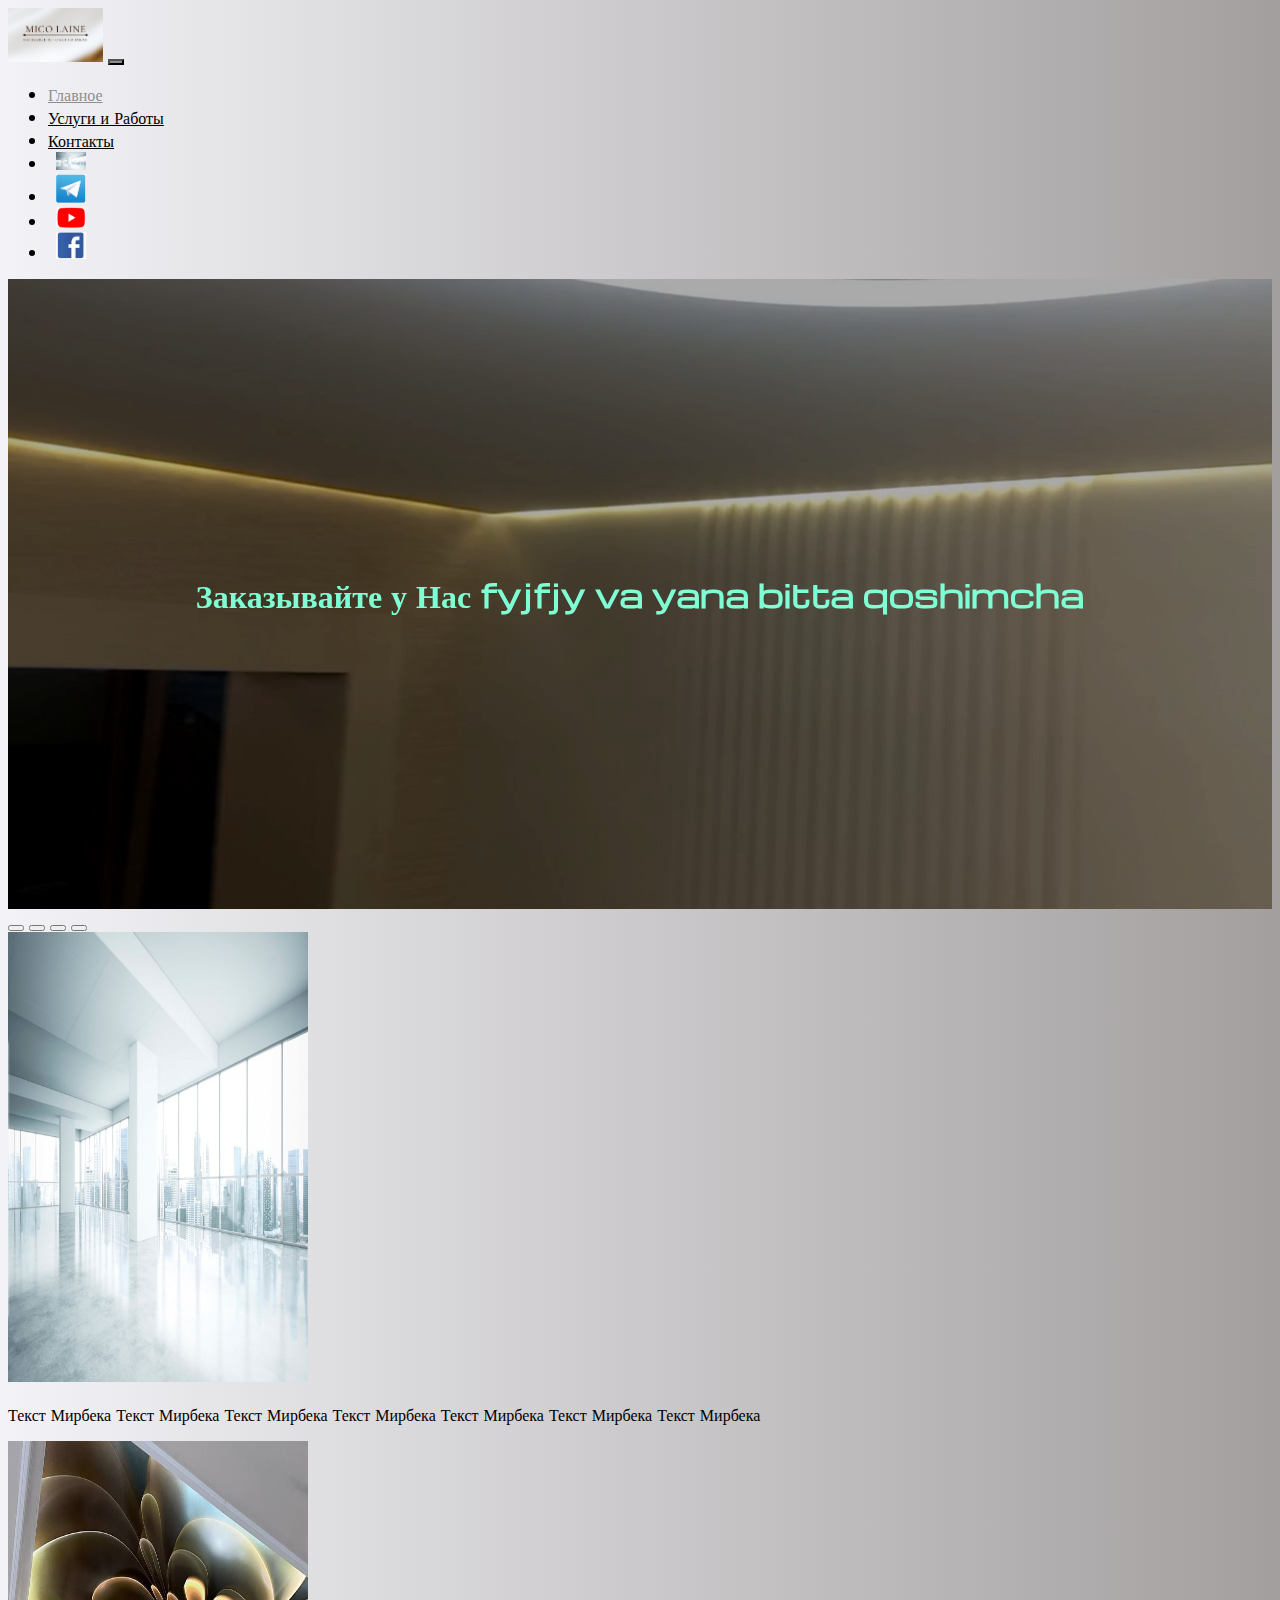
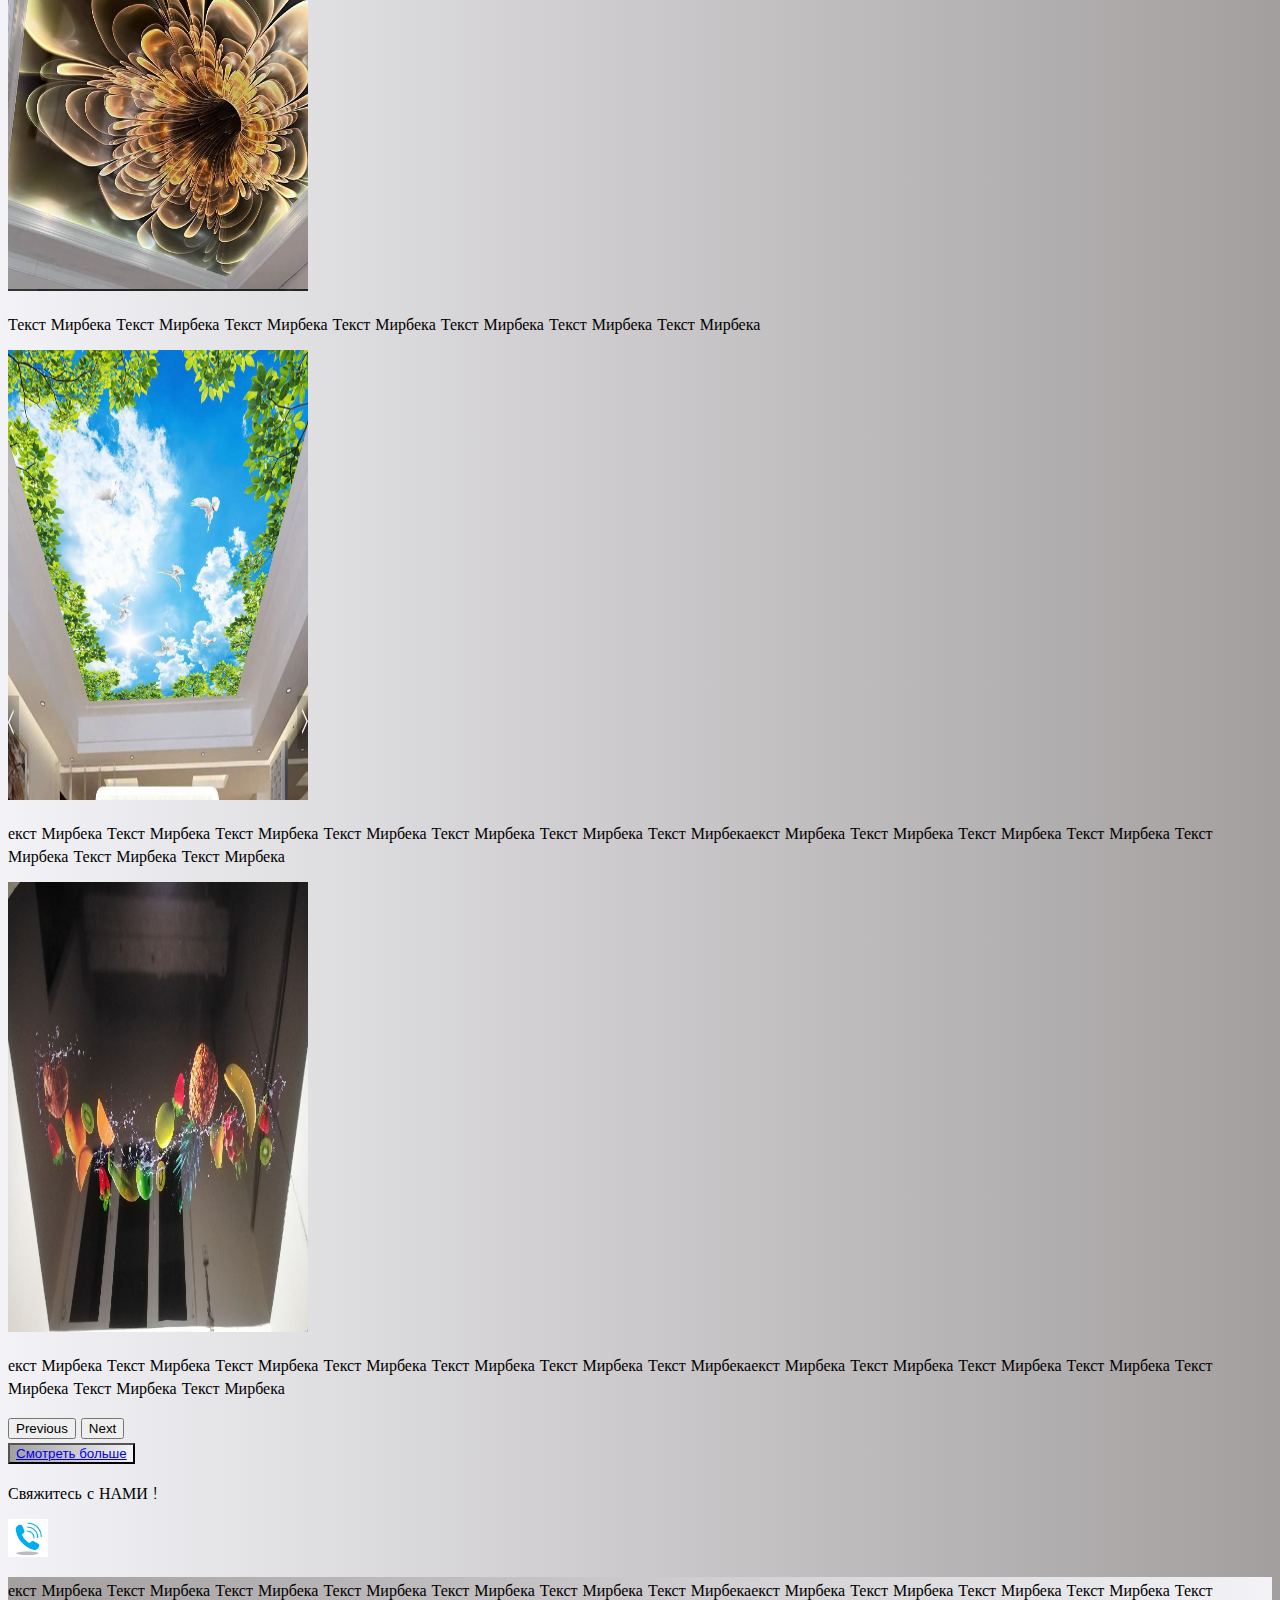
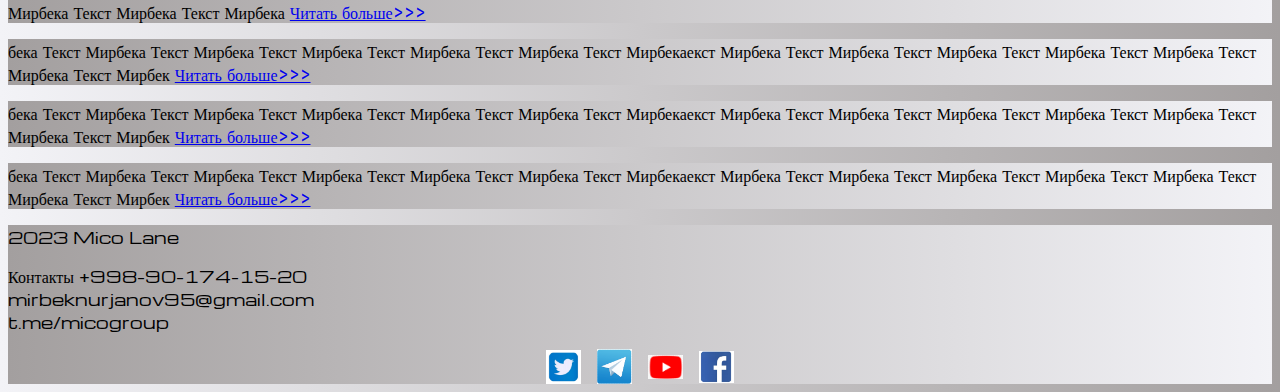
<file: index.html>
<!DOCTYPE html>
<html lang="en">
  <head>
    <meta charset="UTF-8" />
    <meta http-equiv="X-UA-Compatible" content="IE=edge" />
    <meta name="viewport" content="width=device-width, initial-scale=1.0" />
    <link
      href="https://cdn.jsdelivr.net/npm/bootstrap@5.2.3/dist/css/bootstrap.min.css"
      rel="stylesheet"
      integrity="sha384-rbsA2VBKQhggwzxH7pPCaAqO46MgnOM80zW1RWuH61DGLwZJEdK2Kadq2F9CUG65"
      crossorigin="anonymous"
    />
    <link rel="stylesheet" href="source/styles/mycss.css" />
    <link rel="stylesheet" href="source/styles/bgvideo.css" />

    <link
      rel="apple-touch-icon"
      sizes="180x180"
      href="source/files/favicon_io/apple-touch-icon.png"
    />
    <link
      rel="icon"
      type="image/png"
      sizes="32x32"
      href="source/files/favicon_io/favicon-32x32.png"
    />
    <link
      rel="icon"
      type="image/png"
      sizes="16x16"
      href="source/files/favicon_io/favicon-16x16.png"
    />
    <link rel="manifest" href="source/files/favicon_io/site.webmanifest" />
    <title>Натежыне потолки</title>
    <link rel="apple-touch-icon" sizes="180x180" href="/apple-touch-icon.png" />
    <link rel="icon" type="image/png" sizes="32x32" href="/favicon-32x32.png" />
    <link rel="icon" type="image/png" sizes="16x16" href="/favicon-16x16.png" />
    <link rel="manifest" href="/site.webmanifest" />
  </head>

  <body>
    <header>
      <nav class="navbar navbar-expand-lg bg-dark">
        <div class="container-fluid">
          <a class="navbar-brand" href="index.html"
            ><img src="source/files/1Mico lane_n.png" alt=""
          /></a>
          <button
            class="navbar-toggler"
            type="button"
            data-bs-toggle="collapse"
            data-bs-target="#navbarNav"
            aria-controls="navbarNav"
            aria-expanded="false"
            aria-label="Toggle navigation"
          >
            <span class="navbar-toggler-icon"></span>
          </button>
          <div class="collapse navbar-collapse" id="navbarNav">
            <ul class="navbar-nav">
              <li class="nav-item">
                <a class="nav-link active" aria-current="page" href="index.html"
                  >Главное</a
                >
              </li>
              <li class="nav-item">
                <a class="nav-link" href="pricing.html">Услуги и Работы</a>
              </li>
              <li class="nav-item">
                <a class="nav-link" href="contacts.html">Контакты</a>
              </li>
              <li class="nav-item">
                <a class="nav-link" href="pricing.html">
                  <img
                    style="width: 30px; margin-inline: 0.5em"
                    src="source/images/M1.jpg"
                    alt="..."
                  />
                </a>
              </li>
              <li class="nav-item">
                <a class="nav-link" href="pricing.html">
                  <img
                    style="width: 30px; margin-inline: 0.5em"
                    src="source/files/Screenshot_11.png"
                    alt="..."
                  />
                </a>
              </li>
              <li class="nav-item">
                <a class="nav-link" href="pricing.html">
                  <img
                    style="width: 30px; margin-inline: 0.5em"
                    src="source/files/Screenshot_2.png"
                    alt="..."
                  />
                </a>
              </li>
              <li class="nav-item">
                <a class="nav-link" href="pricing.html">
                  <img
                    style="width: 30px; margin-inline: 0.5em"
                    src="source/files/Screenshot_3.png"
                    alt="..."
                  />
                </a>
              </li>
            </ul>
          </div>
        </div>
      </nav>
    </header>

    <section>
      <div class="bgvideo">
        <video
          src="source/files/video potolok.mp4"
          type="video/mp4"
          autoplay
          muted
          loop
        ></video>
        <div class="effect"></div>
        <div class="video-text">
          <h1>Заказывайте у Нас fyjfjy va yana bitta qoshimcha</h1>
        </div>
      </div>

      <div class="container-fluid mt-4">
        <div class="row">
          <div class="col-lg-1"></div>

          <div class="col-lg-8 col-md-12">
            <div class="row">
              <div
                id="carouselExampleIndicators"
                class="carousel slide"
                data-bs-ride="true"
              >
                <div class="carousel-indicators">
                  <button
                    type="button"
                    data-bs-target="#carouselExampleIndicators"
                    data-bs-slide-to="0"
                    class="active"
                    aria-current="true"
                    aria-label="Slide 1"
                  ></button>
                  <button
                    type="button"
                    data-bs-target="#carouselExampleIndicators"
                    data-bs-slide-to="1"
                    aria-label="Slide 2"
                  ></button>
                  <button
                    type="button"
                    data-bs-target="#carouselExampleIndicators"
                    data-bs-slide-to="2"
                    aria-label="Slide 3"
                  ></button>
                  <button
                    type="button"
                    data-bs-target="#carouselExampleIndicators"
                    data-bs-slide-to="3"
                    aria-label="Slide 4"
                  ></button>
                </div>
                <div class="carousel-inner">
                  <div class="carousel-item active">
                    <div class="d-block w-100">
                      <div class="row">
                        <div class="col-lg-6 col-md-6">
                          <img
                            src="source/images/M1.jpg"
                            class="w-100"
                            alt="..."
                            width="300"
                            height="450"
                          />
                        </div>
                        <div class="col-lg-6 col-md-6 slide-text">
                          <p>
                            Текст Мирбека Текст Мирбека Текст Мирбека Текст
                            Мирбека Текст Мирбека Текст Мирбека Текст Мирбека
                          </p>
                        </div>
                      </div>
                    </div>
                  </div>
                  <div class="carousel-item">
                    <div class="d-block w-100">
                      <div class="row">
                        <div class="col-lg-6 col-md-6">
                          <img
                            src="source/images/M2.jpg"
                            class="w-100"
                            alt="..."
                            width="300"
                            height="450"
                          />
                        </div>
                        <div class="col-lg-6 col-md-6 slide-text">
                          <p>
                            Текст Мирбека Текст Мирбека Текст Мирбека Текст
                            Мирбека Текст Мирбека Текст Мирбека Текст Мирбека
                          </p>
                        </div>
                      </div>
                    </div>
                  </div>
                  <div class="carousel-item">
                    <div class="d-block w-100">
                      <div class="row">
                        <div class="col-lg-6 col-md-6">
                          <img
                            src="source/images/M3.jpg"
                            class="w-100"
                            alt="..."
                            width="300"
                            height="450"
                          />
                        </div>
                        <div class="col-lg-6 col-md-6 slide-text">
                          <p>
                            екст Мирбека Текст Мирбека Текст Мирбека Текст
                            Мирбека Текст Мирбека Текст Мирбека Текст
                            Мирбекаекст Мирбека Текст Мирбека Текст Мирбека
                            Текст Мирбека Текст Мирбека Текст Мирбека Текст
                            Мирбека
                          </p>
                        </div>
                      </div>
                    </div>
                  </div>
                  <div class="carousel-item">
                    <div class="d-block w-100">
                      <div class="row">
                        <div class="col-lg-6 col-md-6">
                          <img
                            src="source/images/m4.jpg"
                            class="w-100"
                            alt="..."
                            width="300"
                            height="450"
                          />
                        </div>
                        <div class="col-lg-6 col-md-6 slide-text">
                          <p>
                            екст Мирбека Текст Мирбека Текст Мирбека Текст
                            Мирбека Текст Мирбека Текст Мирбека Текст
                            Мирбекаекст Мирбека Текст Мирбека Текст Мирбека
                            Текст Мирбека Текст Мирбека Текст Мирбека Текст
                            Мирбека
                          </p>
                        </div>
                      </div>
                    </div>
                  </div>
                </div>
                <button
                  class="carousel-control-prev"
                  type="button"
                  data-bs-target="#carouselExampleIndicators"
                  data-bs-slide="prev"
                >
                  <span
                    class="carousel-control-prev-icon"
                    aria-hidden="true"
                  ></span>
                  <span class="visually-hidden">Previous</span>
                </button>
                <button
                  class="carousel-control-next"
                  type="button"
                  data-bs-target="#carouselExampleIndicators"
                  data-bs-slide="next"
                >
                  <span
                    class="carousel-control-next-icon"
                    aria-hidden="true"
                  ></span>
                  <span class="visually-hidden">Next</span>
                </button>
              </div>

              <div class="col-lg-12 col-md-12 text-center mt-4">
                <button
                  type="button"
                  class="btn btn-outline-primary btn-lg my-4"
                >
                  <a
                    href="https://www.facebook.com/profile.php?id=100087627161824&mibextid=ZbWKwL"
                    >Смотреть больше</a
                  >
                </button>
              </div>
              <div class="col-lg-12 col-md-12 text-center mt-4">
                <p>Свяжитесь с НАМИ !</p>
              </div>
              <div class="col-lg-12 col-md-12 text-center">
                <img
                  class="call-anim"
                  style="width: 40px"
                  src="source/files/phone.png"
                  alt="..."
                />
              </div>
            </div>
          </div>

          <div class="col-lg-3 col-md-12">
            <div class="row">
              <div class="col-lg-12 sidebar my-4">
                <p>
                  екст Мирбека Текст Мирбека Текст Мирбека Текст Мирбека Текст
                  Мирбека Текст Мирбека Текст Мирбекаекст Мирбека Текст Мирбека
                  Текст Мирбека Текст Мирбека Текст Мирбека Текст Мирбека Текст
                  Мирбека <a href="#">Читать больше>>></a>
                </p>
              </div>
              <div class="col-lg-12 sidebar my-4">
                <p>
                  бека Текст Мирбека Текст Мирбека Текст Мирбека Текст Мирбека
                  Текст Мирбека Текст Мирбекаекст Мирбека Текст Мирбека Текст
                  Мирбека Текст Мирбека Текст Мирбека Текст Мирбека Текст Мирбек
                  <a href="#">Читать больше>>></a>
                </p>
              </div>
              <div class="col-lg-12 sidebar my-4">
                <p>
                  бека Текст Мирбека Текст Мирбека Текст Мирбека Текст Мирбека
                  Текст Мирбека Текст Мирбекаекст Мирбека Текст Мирбека Текст
                  Мирбека Текст Мирбека Текст Мирбека Текст Мирбека Текст Мирбек
                  <a href="#">Читать больше>>></a>
                </p>
              </div>
              <div class="col-lg-12 sidebar my-4">
                <p>
                  бека Текст Мирбека Текст Мирбека Текст Мирбека Текст Мирбека
                  Текст Мирбека Текст Мирбекаекст Мирбека Текст Мирбека Текст
                  Мирбека Текст Мирбека Текст Мирбека Текст Мирбека Текст Мирбек
                  <a href="#">Читать больше>>></a>
                </p>
              </div>
            </div>
          </div>
        </div>
      </div>
    </section>

    <footer class="mt-4">
      <div class="container-fluid">
        <div class="row">
          <div class="col-lg-4 col-md-12 footer-text text-center">
            <p>2023 Mico Lane</p>
          </div>
          <div class="col-lg-4 col-md-12 footer-text text-center">
            <p>
              Контакты +998-90-174-15-20<br />mirbeknurjanov95@gmail.com<br />t.me/micogroup
            </p>
          </div>
          <div class="col-lg-4 col-md-12 media-links">
            <img
              style="width: 35px; margin-inline: 0.5em"
              src="source/files/Screenshot_1.png"
              alt="..."
            />
            <img
              style="width: 35px; margin-inline: 0.5em"
              src="source/files/Screenshot_11.png"
              alt="..."
            />
            <img
              style="width: 35px; margin-inline: 0.5em"
              src="source/files/Screenshot_2.png"
              alt="..."
            />
            <img
              style="width: 35px; margin-inline: 0.5em"
              src="source/files/Screenshot_3.png"
              alt="..."
            />
          </div>
        </div>
      </div>
    </footer>

    <script
      src="https://cdn.jsdelivr.net/npm/bootstrap@5.2.3/dist/js/bootstrap.bundle.min.js"
      integrity="sha384-kenU1KFdBIe4zVF0s0G1M5b4hcpxyD9F7jL+jjXkk+Q2h455rYXK/7HAuoJl+0I4"
      crossorigin="anonymous"
    ></script>
  </body>
</html>
</file>
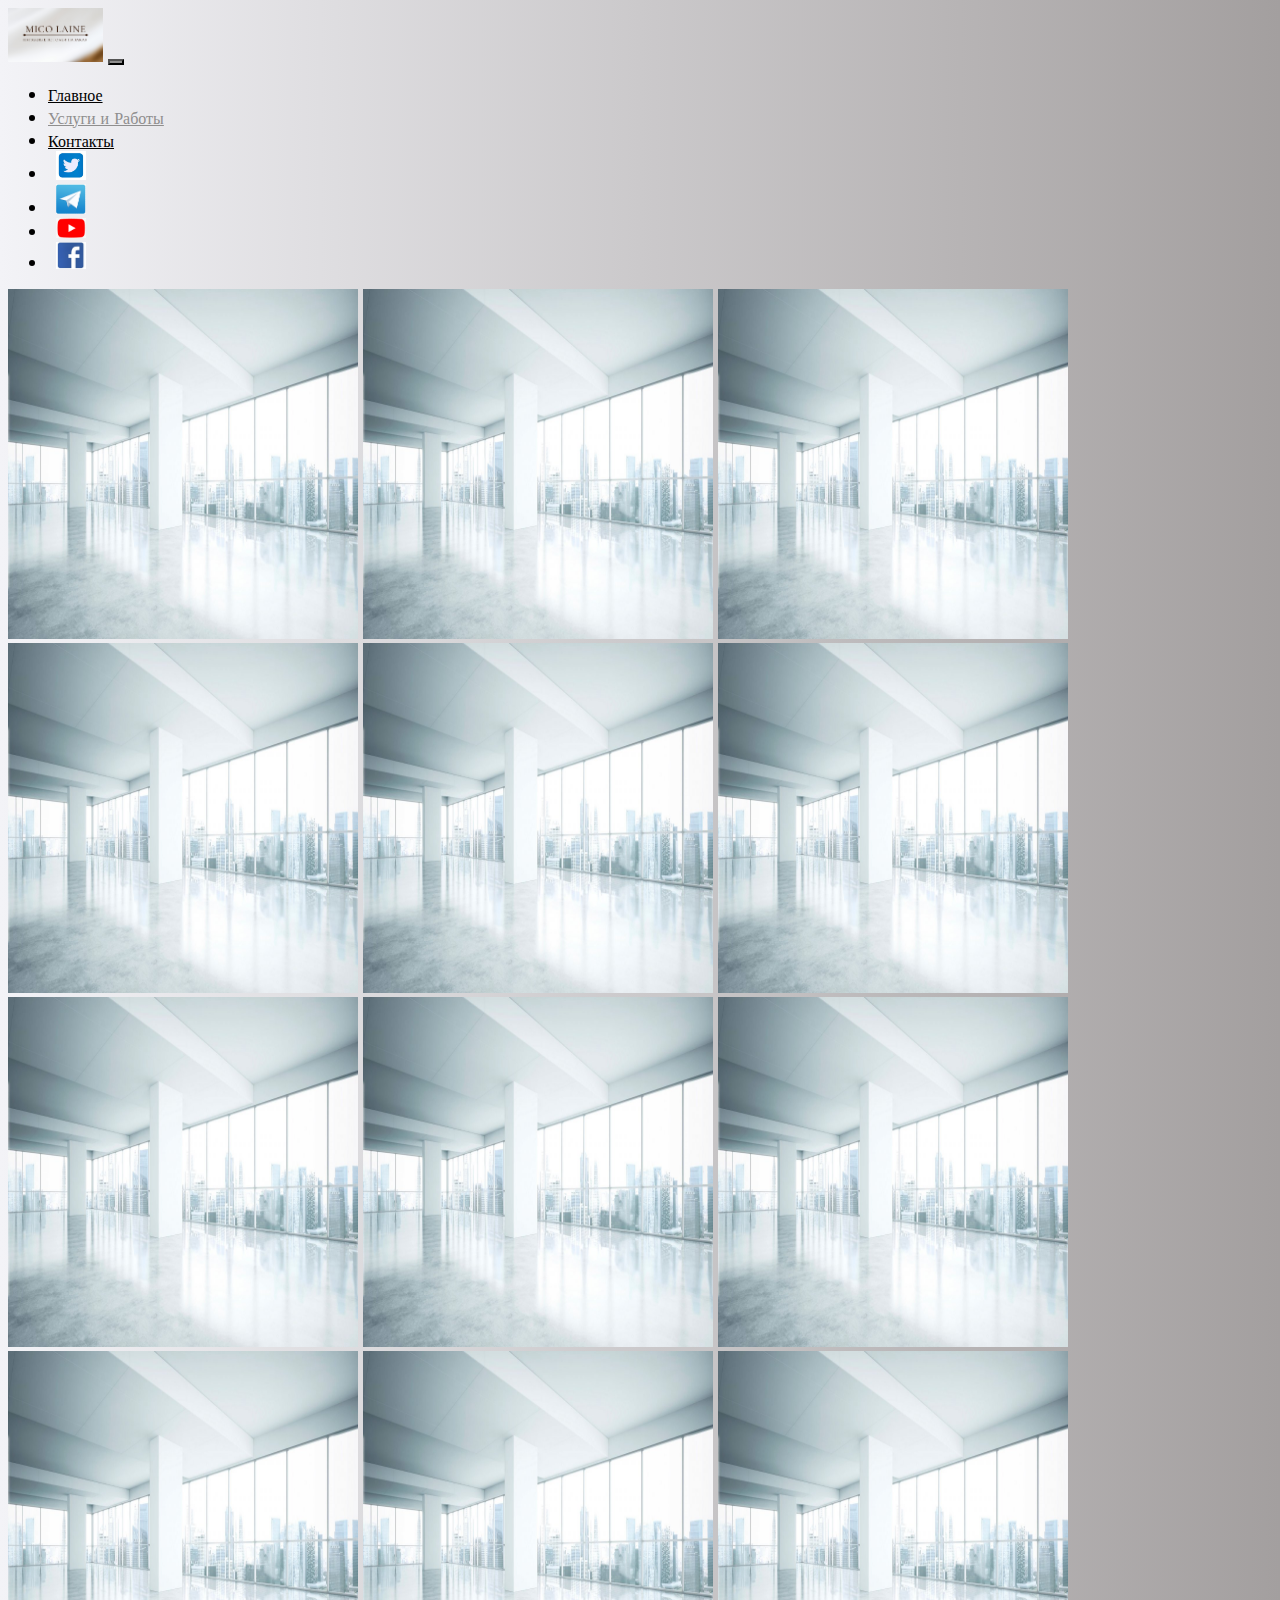
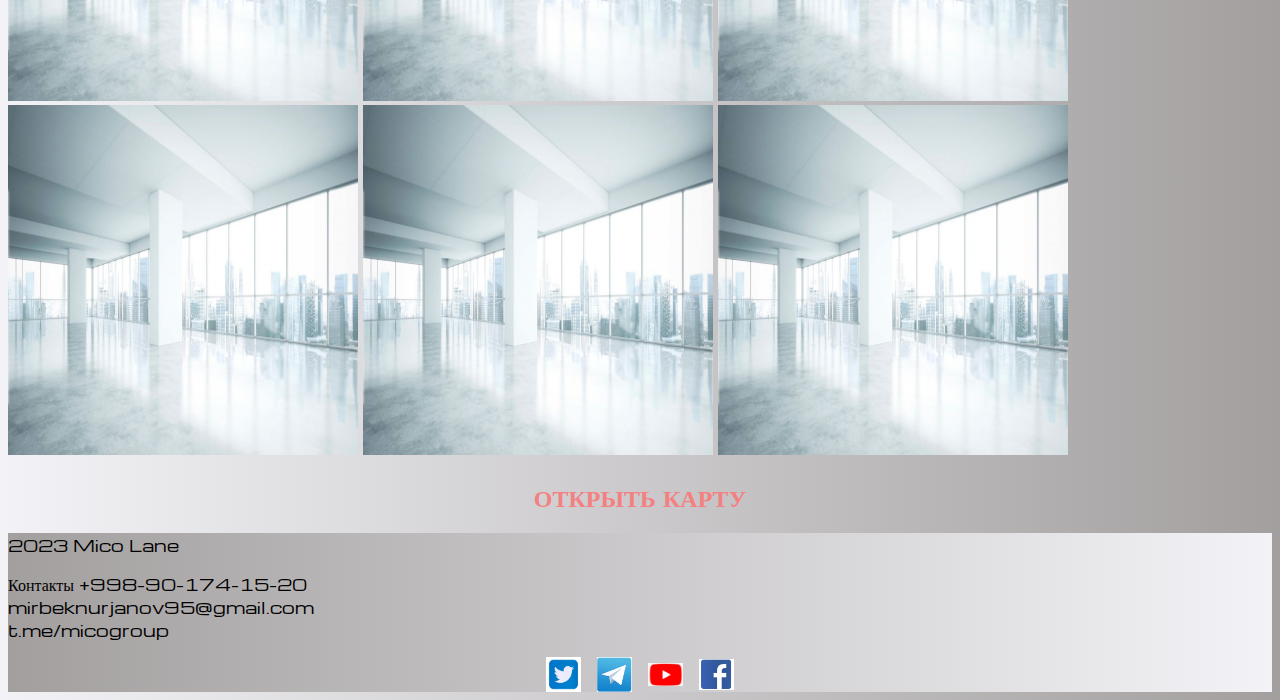
<file: contacts.html>
<!DOCTYPE html>
<html lang="en">

<head>
  <meta charset="UTF-8">
  <meta http-equiv="X-UA-Compatible" content="IE=edge">
  <meta name="viewport" content="width=device-width, initial-scale=1.0">
  <link href="https://cdn.jsdelivr.net/npm/bootstrap@5.2.3/dist/css/bootstrap.min.css" rel="stylesheet"
    integrity="sha384-rbsA2VBKQhggwzxH7pPCaAqO46MgnOM80zW1RWuH61DGLwZJEdK2Kadq2F9CUG65" crossorigin="anonymous">
  <link rel="stylesheet" href="source/styles/mycss.css">
  <title>Натежыне потолки</title>
</head>

<body>
  <header>
    <nav class="navbar navbar-expand-lg bg-dark">
      <div class="container-fluid">
        <a class="navbar-brand" href="index.html"><img src="source/files/1Mico lane_n.png" alt=""></a>
        <button class="navbar-toggler" type="button" data-bs-toggle="collapse" data-bs-target="#navbarNav"
          aria-controls="navbarNav" aria-expanded="false" aria-label="Toggle navigation">
          <span class="navbar-toggler-icon"></span>
        </button>
        <div class="collapse navbar-collapse" id="navbarNav">
          <ul class="navbar-nav">
            <li class="nav-item">
              <a class="nav-link" aria-current="page" href="index.html">Главное</a>
            </li>
            <li class="nav-item">
              <a class="nav-link active" href="pricing.html">Услуги и Работы</a>
            </li>
            <li class="nav-item">
              <a class="nav-link" href="contacts.html">Контакты</a>
            </li>
            <li class="nav-item">
              <a class="nav-link" href="pricing.html">
                <img style="width: 30px; margin-inline: 0.5em;" src="source/files/Screenshot_1.png" alt="...">
              </a>
            </li>
            <li class="nav-item">
              <a class="nav-link" href="pricing.html">
                <img style="width: 30px; margin-inline: 0.5em;" src="source/files/Screenshot_11.png" alt="...">
              </a>
            </li>
            <li class="nav-item">
              <a class="nav-link" href="pricing.html">
                <img style="width: 30px; margin-inline: 0.5em;" src="source/files/Screenshot_2.png" alt="...">
              </a>
            </li>
            <li class="nav-item">
              <a class="nav-link" href="pricing.html">
                <img style="width: 30px; margin-inline: 0.5em;" src="source/files/Screenshot_3.png" alt="...">
              </a>
            </li>
          </ul>
        </div>
      </div>
    </nav>
  </header>

  <section class="section section--map">
    <div class="container">
      <img src="source/images/M1.jpg" alt="" width="350" height="350">
      <img src="source/images/M1.jpg" alt="" width="350" height="350">
      <img src="source/images/M1.jpg" alt="" width="350" height="350">
      <img src="source/images/M1.jpg" alt="" width="350" height="350">
      <img src="source/images/M1.jpg" alt="" width="350" height="350">
      <img src="source/images/M1.jpg" alt="" width="350" height="350">
      <img src="source/images/M1.jpg" alt="" width="350" height="350">
      <img src="source/images/M1.jpg" alt="" width="350" height="350">
      <img src="source/images/M1.jpg" alt="" width="350" height="350">
      <img src="source/images/M1.jpg" alt="" width="350" height="350">
      <img src="source/images/M1.jpg" alt="" width="350" height="350">
      <img src="source/images/M1.jpg" alt="" width="350" height="350">
      <img src="source/images/M1.jpg" alt="" width="350" height="350">
      <img src="source/images/M1.jpg" alt="" width="350" height="350">
      <img src="source/images/M1.jpg" alt="" width="350" height="350">

<div class="map">
      <h2 class="map__title">
        <div><i class="fa-solid fa-location-dot"></i></div>
        <a href="https://maps.windows.com/?form=WNAMSH&collection=point.41.33196_69.417325_Point" target="_blank">Открыть Карту</a>
      </h2>
    </div>
    </div>
  </section>

  <footer class="mt-4">
    <div class="container-fluid">
      <div class="row">
        <div class="col-lg-4 col-md-12 footer-text text-center">
          <p>2023 Mico Lane</p>
        </div>
        <div class="col-lg-4 col-md-12 footer-text text-center">
          <p>Контакты +998-90-174-15-20<br>mirbeknurjanov95@gmail.com<br>t.me/micogroup</p>
          
        </div>
        <div class="col-lg-4 col-md-12 media-links">
          <img style="width: 35px; margin-inline: 0.5em;" src="source/files/Screenshot_1.png" alt="...">
          <img style="width: 35px; margin-inline: 0.5em;" src="source/files/Screenshot_11.png" alt="...">
          <img style="width: 35px; margin-inline: 0.5em;" src="source/files/Screenshot_2.png" alt="...">
          <img style="width: 35px; margin-inline: 0.5em;" src="source/files/Screenshot_3.png" alt="...">
        </div>
      </div>
    </div>
  </footer>

  <script src="https://cdn.jsdelivr.net/npm/bootstrap@5.2.3/dist/js/bootstrap.bundle.min.js"
    integrity="sha384-kenU1KFdBIe4zVF0s0G1M5b4hcpxyD9F7jL+jjXkk+Q2h455rYXK/7HAuoJl+0I4"
    crossorigin="anonymous"></script>
</body>

</html>
</file>
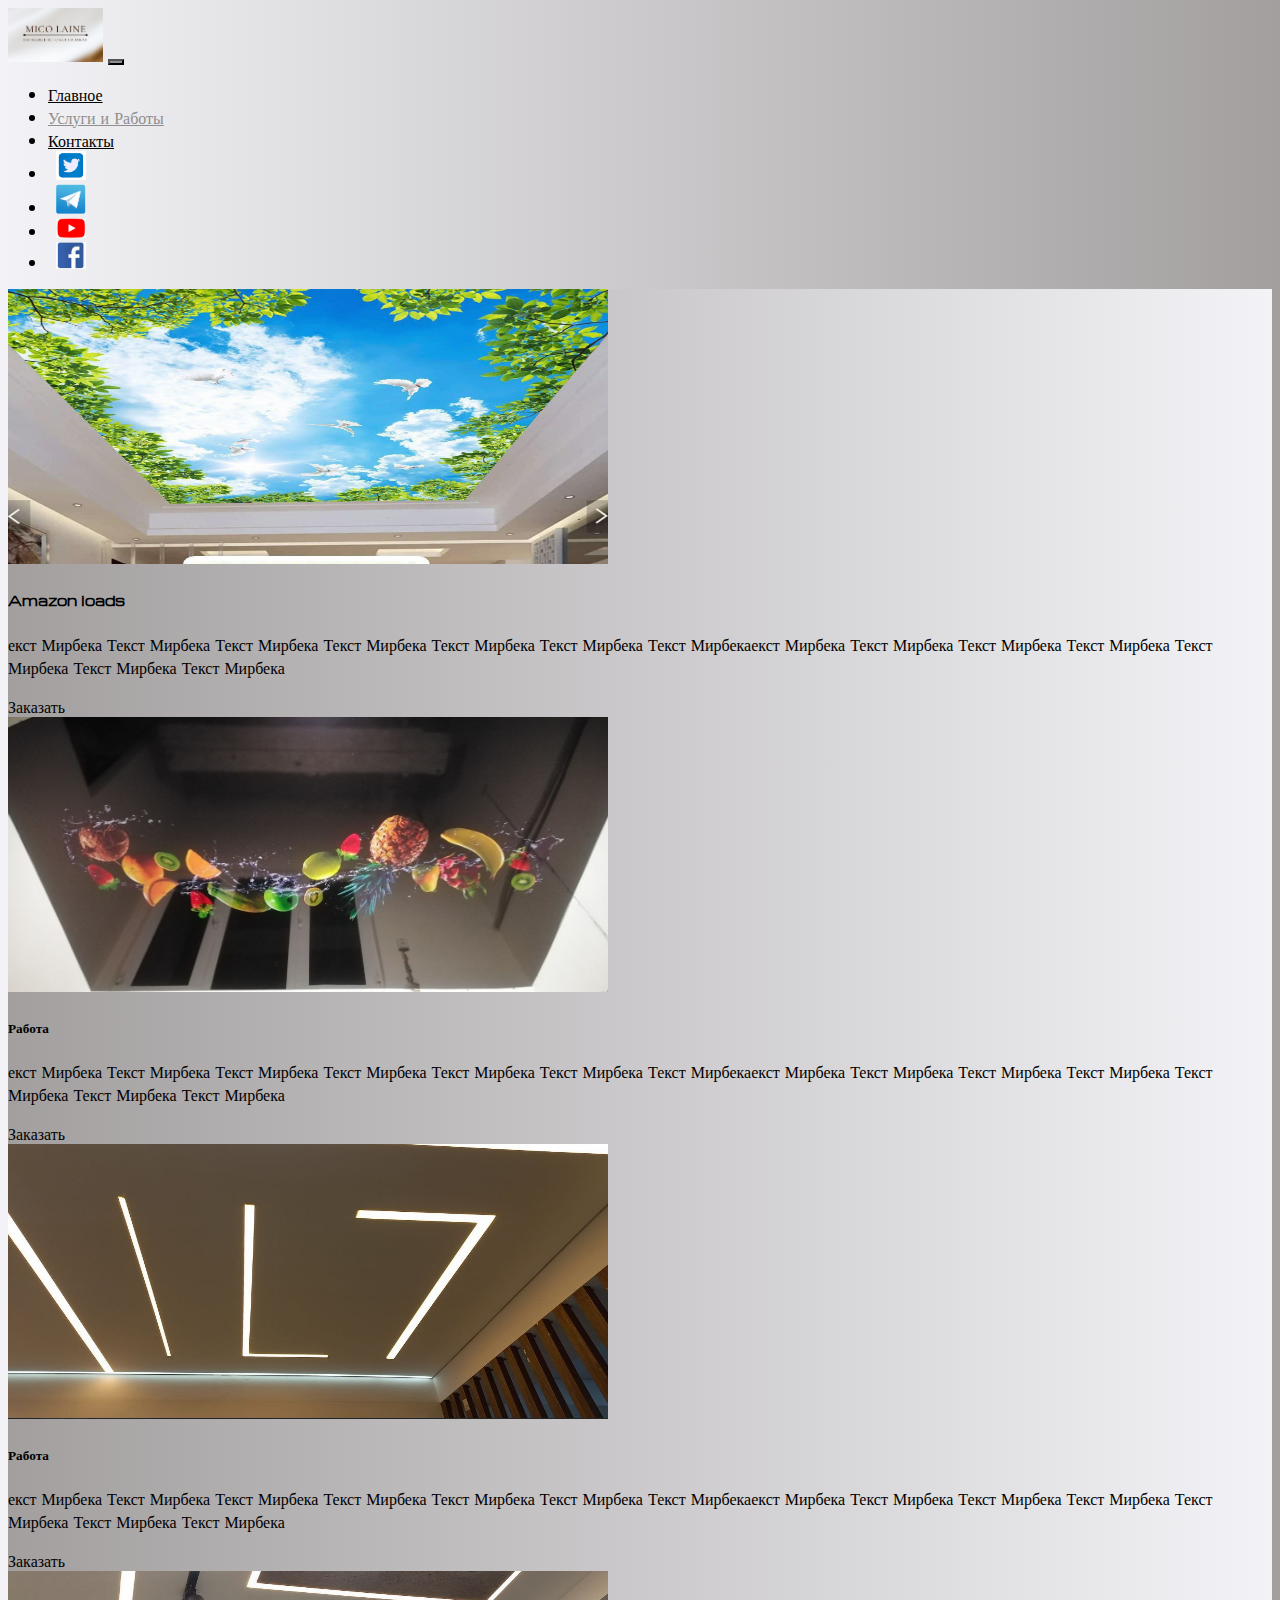
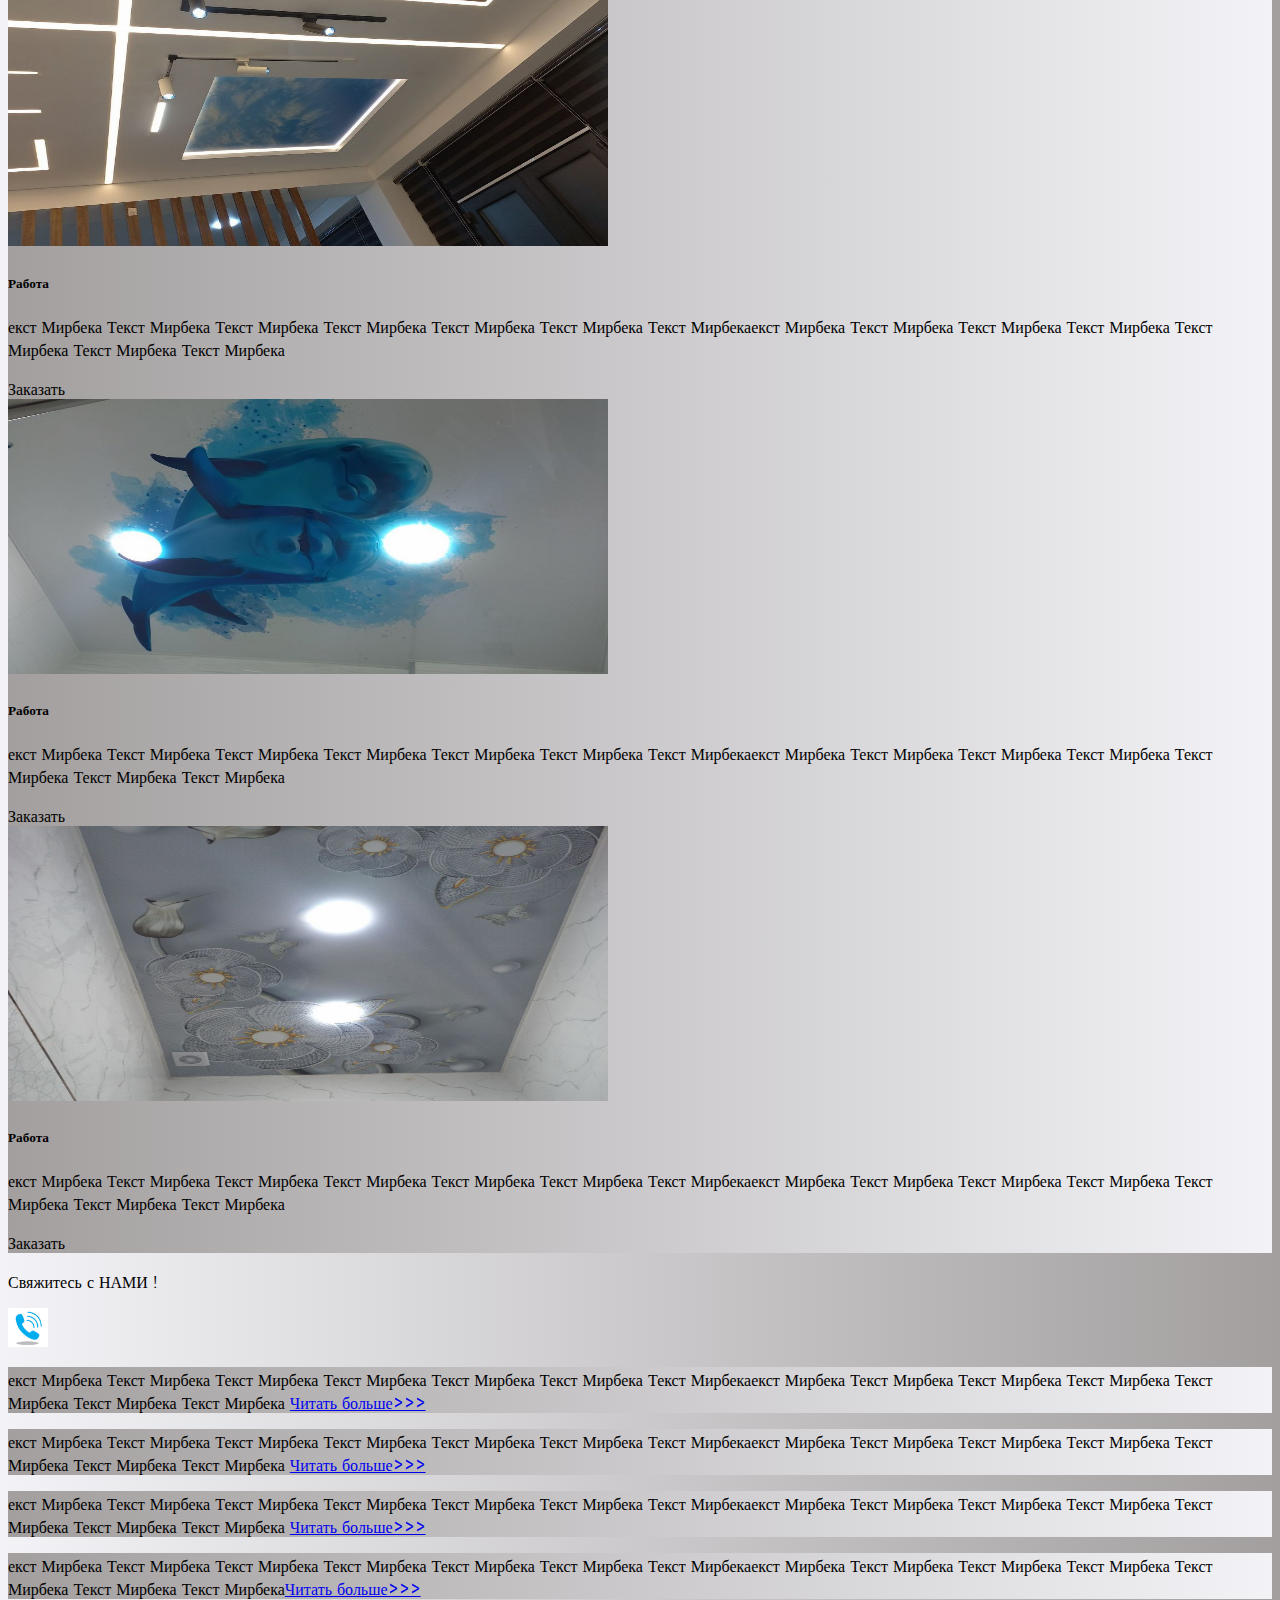
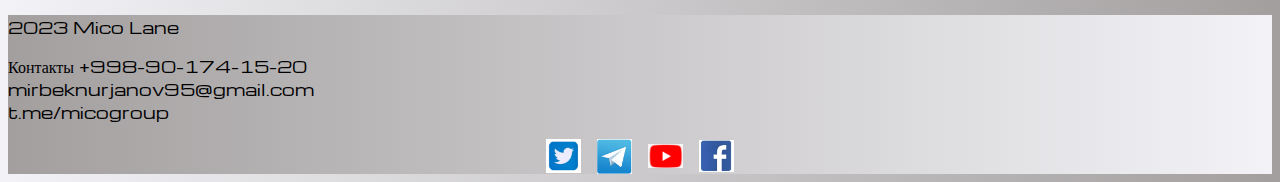
<file: pricing.html>
<!DOCTYPE html>
<html lang="en">

<head>
  <meta charset="UTF-8">
  <meta http-equiv="X-UA-Compatible" content="IE=edge">
  <meta name="viewport" content="width=device-width, initial-scale=1.0">
  <link href="https://cdn.jsdelivr.net/npm/bootstrap@5.2.3/dist/css/bootstrap.min.css" rel="stylesheet"
    integrity="sha384-rbsA2VBKQhggwzxH7pPCaAqO46MgnOM80zW1RWuH61DGLwZJEdK2Kadq2F9CUG65" crossorigin="anonymous">
  <link rel="stylesheet" href="source/styles/mycss.css">
  <title>Натежыне потолки</title>
</head>

<body>
  <header>
    <nav class="navbar navbar-expand-lg bg-dark">
      <div class="container-fluid">
        <a class="navbar-brand" href="index.html"><img src="source/files/1Mico lane_n.png" alt=""></a>
        <button class="navbar-toggler" type="button" data-bs-toggle="collapse" data-bs-target="#navbarNav"
          aria-controls="navbarNav" aria-expanded="false" aria-label="Toggle navigation">
          <span class="navbar-toggler-icon"></span>
        </button>
        <div class="collapse navbar-collapse" id="navbarNav">
          <ul class="navbar-nav">
            <li class="nav-item">
              <a class="nav-link" aria-current="page" href="index.html">Главное</a>
            </li>
            <li class="nav-item">
              <a class="nav-link active" href="pricing.html">Услуги и Работы</a>
            </li>
            <li class="nav-item">
              <a class="nav-link" href="contacts.html">Контакты</a>
            </li>
            <li class="nav-item">
              <a class="nav-link" href="pricing.html">
                <img style="width: 30px; margin-inline: 0.5em;" src="source/files/Screenshot_1.png" alt="...">
              </a>
            </li>
            <li class="nav-item">
              <a class="nav-link" href="pricing.html">
                <img style="width: 30px; margin-inline: 0.5em;" src="source/files/Screenshot_11.png" alt="...">
              </a>
            </li>
            <li class="nav-item">
              <a class="nav-link" href="pricing.html">
                <img style="width: 30px; margin-inline: 0.5em;" src="source/files/Screenshot_2.png" alt="...">
              </a>
            </li>
            <li class="nav-item">
              <a class="nav-link" href="pricing.html">
                <img style="width: 30px; margin-inline: 0.5em;" src="source/files/Screenshot_3.png" alt="...">
              </a>
            </li>
          </ul>
        </div>
      </div>
    </nav>
  </header>

  <section>
    <div class="container-fluid mt-4">
      <div class="row">
        <div class="col-lg-1">
        </div>

        <div class="col-lg-8 col-md-12">
          <div class="row">
            <div class="col-lg-4 col-md-6 mt-4">
              <div class="card">
                <a href="#"><img src="source/images/M3.jpg" class="card-img-top" alt="Truck" width="600px" height="275vh"></a>               
                <div class="card-body">
                  <h5 class="card-title"> <a href="#">Amazon loads</a></h5>
                  <p class="card-text"> <a href="#">екст Мирбека Текст Мирбека Текст Мирбека Текст Мирбека Текст Мирбека Текст 
                    Мирбека Текст Мирбекаекст Мирбека Текст Мирбека Текст Мирбека Текст Мирбека 
                    Текст Мирбека Текст Мирбека Текст Мирбека</a>
                    </p>
                  <a href="#" class="btn btn-primary">Заказать</a>
                </div>
              </div>
            </div>
            <div class="col-lg-4 col-md-6 mt-4">
              <div class="card">
                <img src="source/images/m4.jpg" class="card-img-top" alt="..." width="600px" height="275vh">
                <div class="card-body">
                  <h5 class="card-title">Работа</h5>
                  <p class="card-text">екст Мирбека Текст Мирбека Текст Мирбека Текст Мирбека Текст Мирбека Текст 
                    Мирбека Текст Мирбекаекст Мирбека Текст Мирбека Текст Мирбека Текст Мирбека 
                    Текст Мирбека Текст Мирбека Текст Мирбека</p>
                  <a href="#" class="btn btn-primary">Заказать</a>
                </div>
              </div>
            </div>
            <div class="col-lg-4 col-md-6 mt-4">
              <div class="card">
                <img src="source/images/m5.jpg" class="card-img-top" alt="..." width="600px" height="275vh">
                <div class="card-body">
                  <h5 class="card-title">Работа</h5>
                  <p class="card-text">екст Мирбека Текст Мирбека Текст Мирбека Текст Мирбека Текст Мирбека Текст 
                    Мирбека Текст Мирбекаекст Мирбека Текст Мирбека Текст Мирбека Текст Мирбека 
                    Текст Мирбека Текст Мирбека Текст Мирбека</p>
                  <a href="#" class="btn btn-primary">Заказать</a>
                </div>
              </div>
            </div>
            <div class="col-lg-4 col-md-6 mt-4">
              <div class="card">
                <img src="source/images/m6.jpg" class="card-img-top" alt="..." width="600px" height="275vh">
                <div class="card-body">
                  <h5 class="card-title">Работа</h5>
                  <p class="card-text">екст Мирбека Текст Мирбека Текст Мирбека Текст Мирбека Текст Мирбека Текст 
                    Мирбека Текст Мирбекаекст Мирбека Текст Мирбека Текст Мирбека Текст Мирбека 
                    Текст Мирбека Текст Мирбека Текст Мирбека</p>
                  <a href="#" class="btn btn-primary">Заказать</a>
                </div>
              </div>
            </div>
            <div class="col-lg-4 col-md-6 mt-4">
              <div class="card">
                <img src="source/images/m7.jpg" class="card-img-top" alt="..." width="600px" height="275vh">
                <div class="card-body">
                  <h5 class="card-title">Работа</h5>
                  <p class="card-text">екст Мирбека Текст Мирбека Текст Мирбека Текст Мирбека Текст Мирбека Текст 
                    Мирбека Текст Мирбекаекст Мирбека Текст Мирбека Текст Мирбека Текст Мирбека 
                    Текст Мирбека Текст Мирбека Текст Мирбека</p>
                  <a href="#" class="btn btn-primary">Заказать</a>
                </div>
              </div>
            </div>
            <div class="col-lg-4 col-md-6 mt-4">
              <div class="card">
                <img src="source/images/m8.jpg" class="card-img-top" alt="..." width="600px" height="275vh">
                <div class="card-body">
                  <h5 class="card-title">Работа</h5>
                  <p class="card-text">екст Мирбека Текст Мирбека Текст Мирбека Текст Мирбека Текст Мирбека Текст 
                    Мирбека Текст Мирбекаекст Мирбека Текст Мирбека Текст Мирбека Текст Мирбека 
                    Текст Мирбека Текст Мирбека Текст Мирбека</p>
                  <a href="#" class="btn btn-primary">Заказать</a>
                </div>
              </div>
            </div>


          </div>

          <div class="col-lg-12 col-md-12 text-center mt-4">
          <p>Свяжитесь с НАМИ !</p>
          </div>
          <div class="col-lg-12 col-md-12 text-center">
            <img class="call-anim" style="width: 40px;" src="source/files/phone.png" alt="...">
            </div>
        </div>
        <div class="col-lg-3 col-md-12">
          <div class="row px-2">
            <div class="col-lg-12 sidebar my-4">
              <p>екст Мирбека Текст Мирбека Текст Мирбека Текст Мирбека Текст Мирбека Текст 
                Мирбека Текст Мирбекаекст Мирбека Текст Мирбека Текст Мирбека Текст Мирбека 
                Текст Мирбека Текст Мирбека Текст Мирбека <a href="#">Читать больше>>></a></p>
            </div>
            <div class="col-lg-12 sidebar my-4">
              <p>  екст Мирбека Текст Мирбека Текст Мирбека Текст Мирбека Текст Мирбека Текст 
                Мирбека Текст Мирбекаекст Мирбека Текст Мирбека Текст Мирбека Текст Мирбека 
                Текст Мирбека Текст Мирбека Текст Мирбека <a href="#">Читать больше>>></a></p>
            </div>
            <div class="col-lg-12 sidebar my-4">
              <p>екст Мирбека Текст Мирбека Текст Мирбека Текст Мирбека Текст Мирбека Текст 
                Мирбека Текст Мирбекаекст Мирбека Текст Мирбека Текст Мирбека Текст Мирбека 
                Текст Мирбека Текст Мирбека Текст Мирбека <a href="#">Читать больше>>></a></p>
            </div>
            <div class="col-lg-12 sidebar my-4">
              <p>екст Мирбека Текст Мирбека Текст Мирбека Текст Мирбека Текст Мирбека Текст 
                Мирбека Текст Мирбекаекст Мирбека Текст Мирбека Текст Мирбека Текст Мирбека 
                Текст Мирбека Текст Мирбека Текст Мирбека<a href="#">Читать больше>>></a></p>
            </div>
          </div>

        </div>

      </div>


    </div>
  </section>

  <footer class="mt-4">
    <div class="container-fluid">
      <div class="row">
        <div class="col-lg-4 col-md-12 footer-text text-center">
          <p>2023 Mico Lane</p>
        </div>
        <div class="col-lg-4 col-md-12 footer-text text-center">
          <p>Контакты +998-90-174-15-20<br>mirbeknurjanov95@gmail.com<br>t.me/micogroup</p>
        </div>
        <div class="col-lg-4 col-md-12 media-links">
          <img style="width: 35px; margin-inline: 0.5em;" src="source/files/Screenshot_1.png" alt="...">
          <img style="width: 35px; margin-inline: 0.5em;" src="source/files/Screenshot_11.png" alt="...">
          <img style="width: 35px; margin-inline: 0.5em;" src="source/files/Screenshot_2.png" alt="...">
          <img style="width: 35px; margin-inline: 0.5em;" src="source/files/Screenshot_3.png" alt="...">
        </div>
      </div>
    </div>
  </footer>

  <script src="https://cdn.jsdelivr.net/npm/bootstrap@5.2.3/dist/js/bootstrap.bundle.min.js"
    integrity="sha384-kenU1KFdBIe4zVF0s0G1M5b4hcpxyD9F7jL+jjXkk+Q2h455rYXK/7HAuoJl+0I4"
    crossorigin="anonymous"></script>
</body>

</html>
</file>
<file: source/styles/mycss.css>
@import url('https://fonts.googleapis.com/css?family=Michroma&display=swap');


body {
    font-family: Michroma, serif;
    background: linear-gradient(90deg, #f3f3f7 0%, #a39f9f 100%);
}

p {
    color: black;
}

.nav-link {
    color:black;
}

.navbar-nav .nav-link.active {
    color:rgb(143, 142, 142);

}

.navbar-brand img {
    width: 95px;
}

.navbar-toggler {
    background-color: rgb(143, 142, 142);
}

.sidebar {
    color: black;
    background: linear-gradient(270deg,  #f3f3f7 0%, #a39f9f 100%);
}

.card {
    background: linear-gradient(270deg,  #f3f3f7 0%, #a39f9f 100%);
    color: black;
}

.card a {
    text-decoration: none;
    color: black;
}

.slide-text, 
.footer-text {
color: black;
margin: auto auto;
}

footer,
 .btn-outline-primary { 
    background: linear-gradient(270deg,  #f3f3f7 0%, #a39f9f 100%); 
}

.media-links {
    display: flex;
    justify-content: center;
    align-items: center;
}

.call-anim {
    animation: myAnim 2s ease 0s infinite normal forwards;
}

.map {
    text-align: center;
}

.map__title {
    font-size: 24px;
    color: #f38181;
    font-weight: 700;
    text-transform: uppercase;
} 

.map__title a {
    color: inherit;
    text-decoration: none;
}

.map__title a:hover {
    text-decoration: underline;
}
.btn btn-outline-primary btn-lg my-4 {
    color: (internal value); 
    text-decoration: underline;
    cursor: pointer;
}

@keyframes myAnim {
	0%,
	100% {
		transform: translateX(0%);
		transform-origin: 50% 50%;
	}

	15% {
		transform: translateX(-30px) rotate(-6deg);
	}

	30% {
		transform: translateX(15px) rotate(6deg);
	}

	45% {
		transform: translateX(-15px) rotate(-3.6deg);
	}

	60% {
		transform: translateX(9px) rotate(2.4deg);
	}

	75% {
		transform: translateX(-6px) rotate(-1.2deg);
	}
}

@media (max-width: 755px) {
    .carousel-indicators {
        display: none;
    }
}
</file>
<file: source/styles/bgvideo.css>
.bgvideo {
    height: 70vh;
   width: 100%; 
   position: relative;
   display: flex;
   justify-content: center;
   align-items: center;
}


.bgvideo video {
    height: 70vh;
   width: 100%; 
   position: absolute;
   top: 0;
   left: 0;
   object-fit: cover;
   z-index: 1;
}

.effect {
    height: 70vh;
   width: 100%; 
   position: absolute;
   top: 0;
   left: 0;
   object-fit: cover;
   z-index: 2;
   background-color: rgba(0, 0, 0, 0.334);
}

.video-text {
    color: aquamarine;
    z-index: 2;
}
</file>
